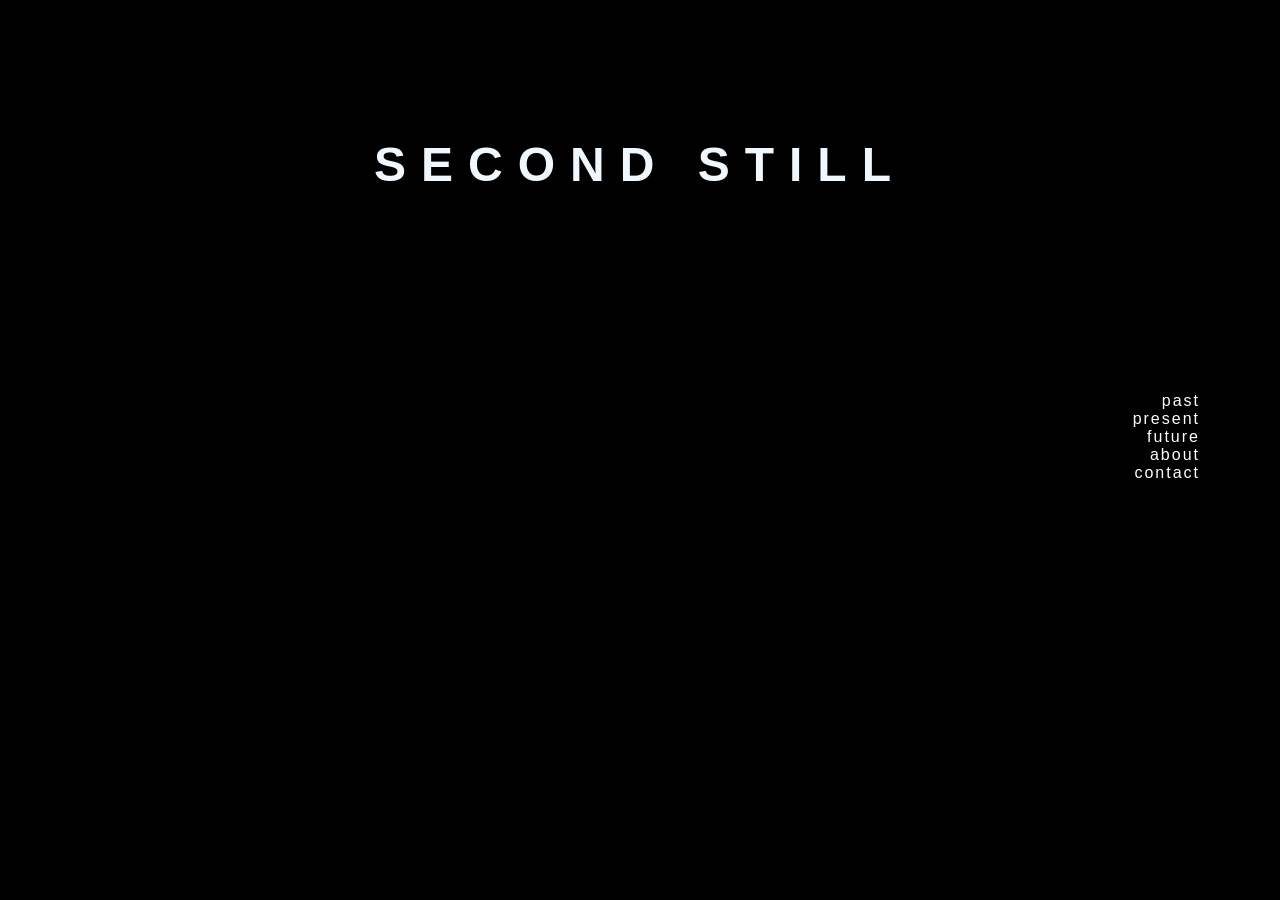
<file: index.html>
<!DOCTYPE html>
<html lang="en">
<head>
  <meta charset="UTF-8">
  <meta name="viewport" content="width=device-width, initial-scale=1.0">
  <meta http-equiv="X-UA-Compatible" content="ie=edge">
  <link rel="stylesheet" href="css/style.css">
  <title>SECOND STILL</title>
</head>
<body>
  <link rel="stylesheet" href="css/style.css">
<br><br><br><br><br><br>
  <h1><font size="25">SECOND STILL</font></h1>
  <br>
<br>
<br>
<br>
<br>
<br>
<br>
<br>
<br>
<ul style="list-style-type:none;">
  <li><a href="https://secondstill.bandcamp.com/">past</a></li>
  <li><a href="https://www.secondstill.com">present</a></li>
  <li><a href="https://www.google.com">future</a></li>
  <li><a href="https://www.tumblr.com">about</a></li>
  <li><a href="https://www.soundcloud.com">contact</a></li>
</ul>
</body>
</html>
</file>
<file: css/style.css>
body {
background-color: black;
color: #F0F8FF;
font-family: "alegre", sans-serif;
}

h1 {
  text-align: center;
  text-transform: uppercase;
  letter-spacing: 15px;
  font-family: "alegre", sans-serif;
}

h2 {
  text-align: center;
  letter-spacing: 8px;
  }

p {
  text-align: center;
}

ul {
  text-align: right;
  letter-spacing: 2px;
  font-family: "alegre", sans-serif;
  margin-top: 16px;
  margin-right: 56px;
  padding-right: 16px;
}
a:link, a:visited {
  background-color: transparent;
  color: white;
  text-align: center;
  text-decoration: none;
  display: inline-block;
}

li a {
  text-decoration: none; color:white;
}

li a:visited { text-decoration: none; color:white; }
 li a:hover { text-decoration: none; color:black; }
 li a:focus { text-decoration: none; color:black; }
</file>
